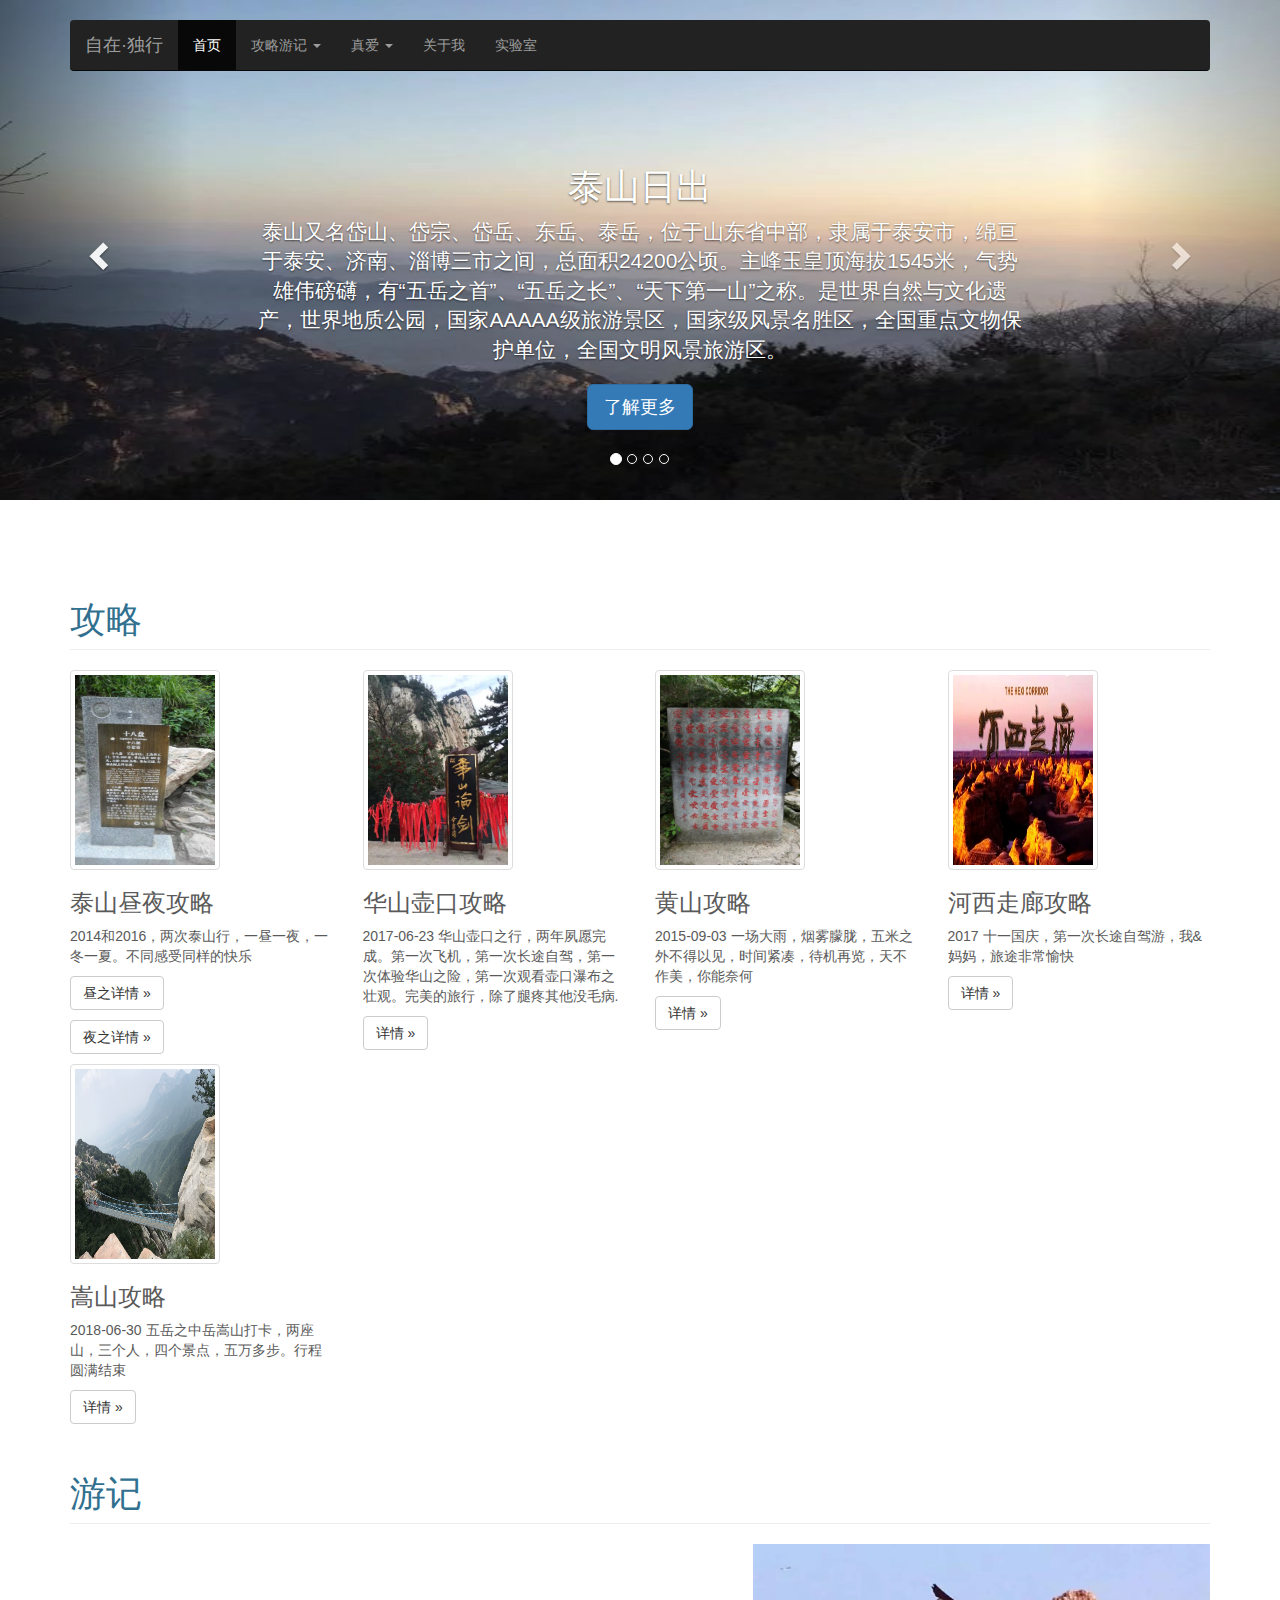
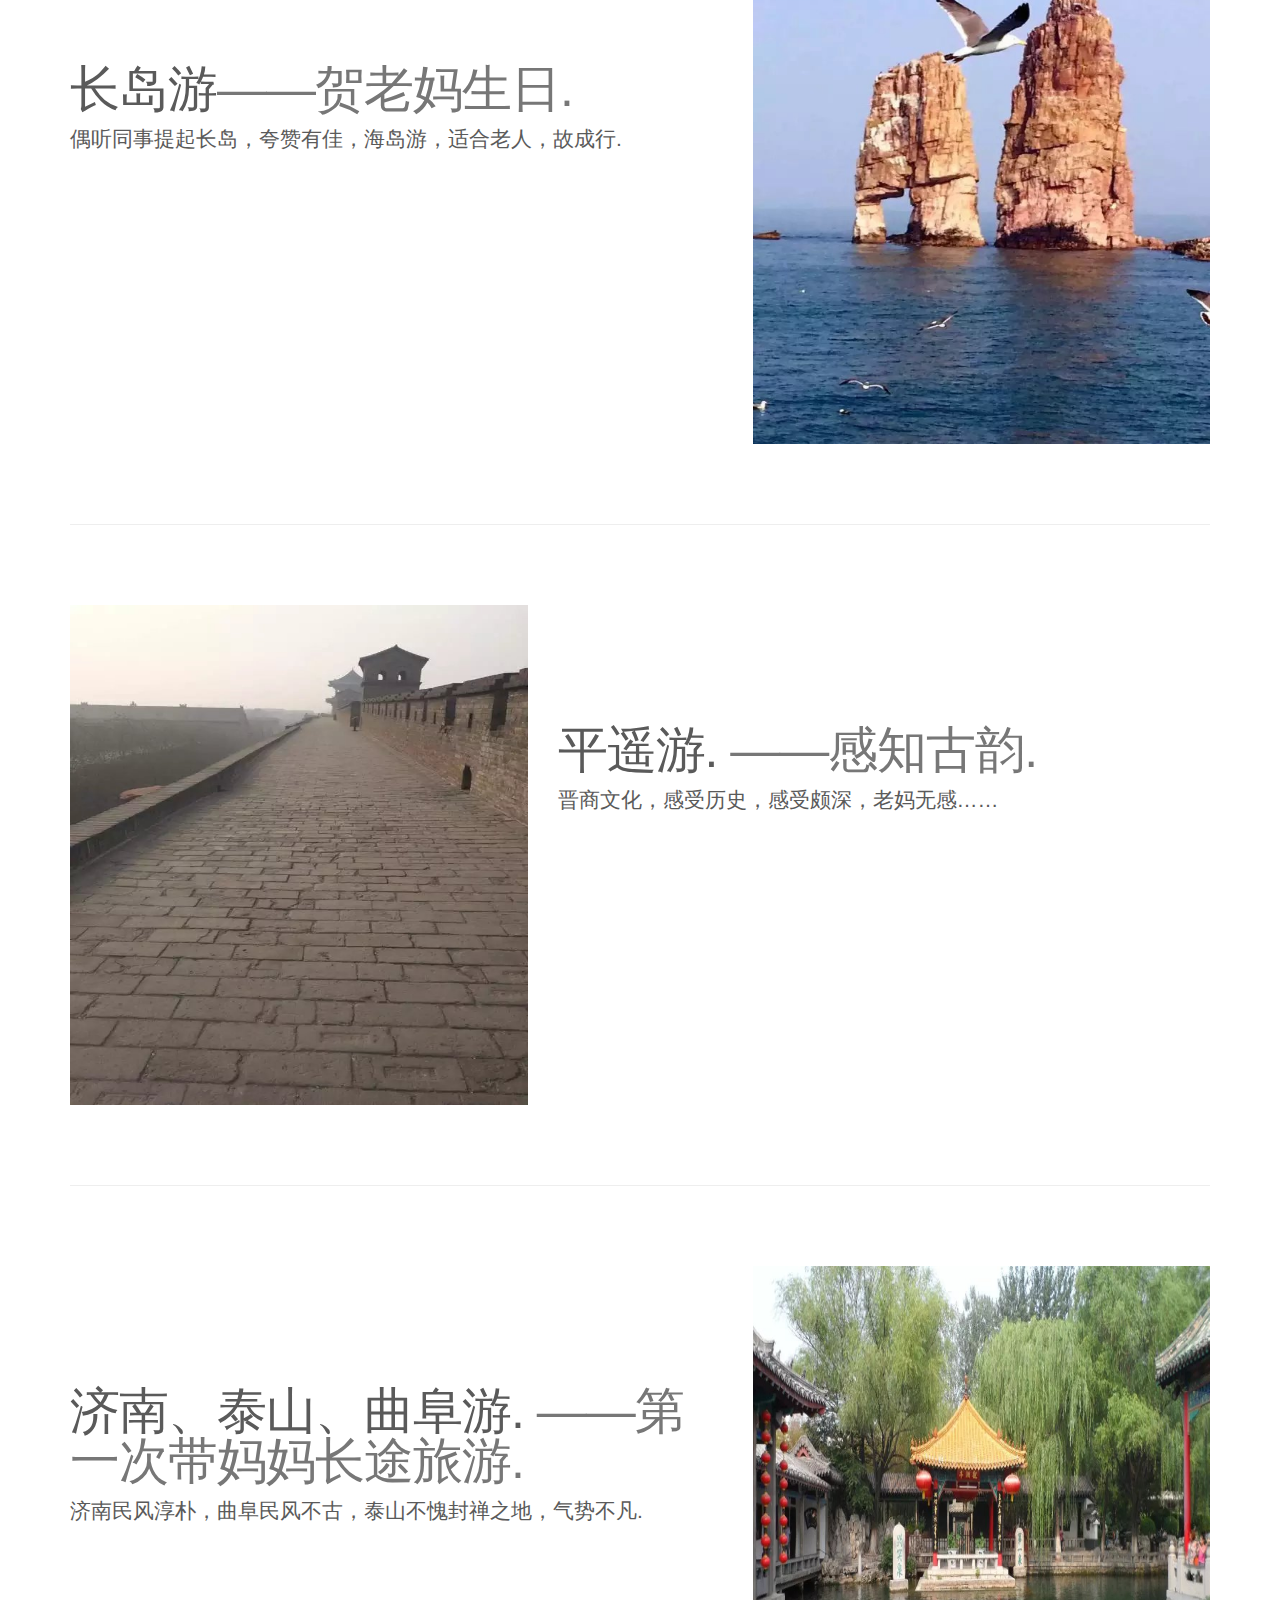
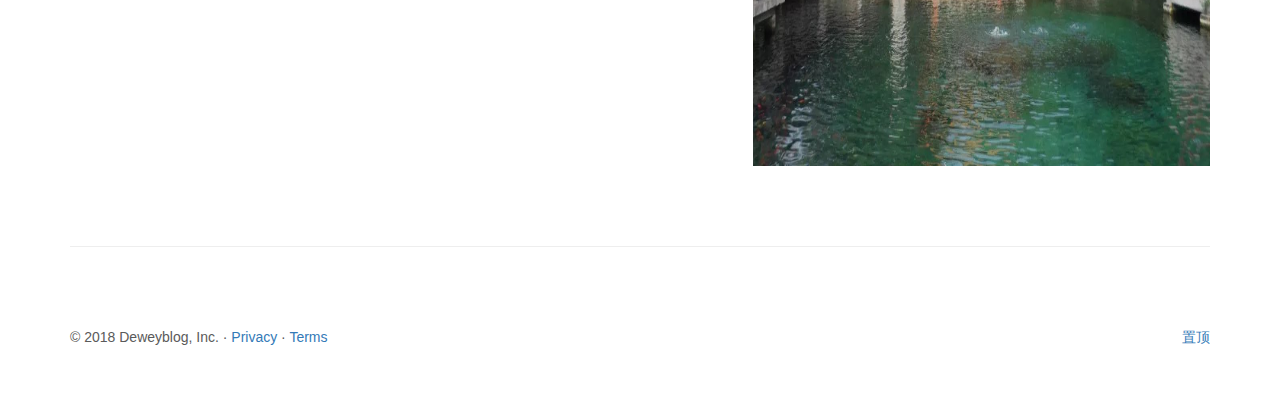
<file: index.html>
<!DOCTYPE html>

<html lang="en">
  <head>
    <meta charset="utf-8">
    <meta http-equiv="X-UA-Compatible" content="IE=edge">
    <meta name="viewport" content="width=device-width, initial-scale=1">
    <!-- The above 3 meta tags *must* come first in the head; any other head content must come *after* these tags -->
    <meta name="description" content="">
    <meta name="author" content="">
    <link rel="icon" href="./favicon.ico">

    <title>My Travel</title>

    <!-- Bootstrap core CSS -->
    <link href="./css/bootstrap.min.css" rel="stylesheet">

    <!-- IE10 viewport hack for Surface/desktop Windows 8 bug -->
    <link href="./css/ie10-viewport-bug-workaround.css" rel="stylesheet">

    <!-- Just for debugging purposes. Don't actually copy these 2 lines! -->
    <!--[if lt IE 9]><script src="../../assets/js/ie8-responsive-file-warning.js"></script><![endif]-->
    <script src="./js/ie-emulation-modes-warning.js"></script>

    <!-- HTML5 shim and Respond.js for IE8 support of HTML5 elements and media queries -->
    <!--[if lt IE 9]>
      <script src="https://oss.maxcdn.com/html5shiv/3.7.3/html5shiv.min.js"></script>
      <script src="https://oss.maxcdn.com/respond/1.4.2/respond.min.js"></script>
    <![endif]-->

    <!-- Custom styles for this template -->
    <link href="./css/carousel.css" rel="stylesheet">
  </head>
<!-- NAVBAR
===================================== ============= -->
  <body>
    <div class="navbar-wrapper">
      <div class="container">

        <nav class="navbar navbar-inverse navbar-static-top">
          <div class="container">
            <div class="navbar-header">
              <button type="button" class="navbar-toggle collapsed" data-toggle="collapse" data-target="#navbar" aria-expanded="false" aria-controls="navbar">
                <span class="sr-only">Toggle navigation</span>
                <span class="icon-bar"></span>
                <span class="icon-bar"></span>
                <span class="icon-bar"></span>
              </button>
              <a class="navbar-brand" href="./index.html">自在·独行</a>
            </div>
            <div id="navbar" class="navbar-collapse collapse">
              <ul class="nav navbar-nav">
                <li class="active"><a href="./index.html">首页</a></li>
                <li class="dropdown">
                  <a href="#" class="dropdown-toggle" data-toggle="dropdown" role="button" aria-haspopup="true" aria-expanded="false">攻略游记 <span class="caret"></span></a>
                  <ul class="dropdown-menu">
                    <li class="dropdown-header">攻略</li>
                    <li><a href="http://blog.deweyblog.com/children/strategy/taishan.html">泰山攻略之昼</a></li>
                    <li><a href="http://blog.deweyblog.com/children/strategy/taishannight.html">泰山攻略之夜</a></li>
                    <li><a href="http://blog.deweyblog.com/children/strategy/huashan.html">华山攻略</a></li>
                    <li><a href="#">黄山攻略</a></li>
                    <li><a href="#">恒山攻略</a></li>
                    <li><a href="#">山西平遥攻略</a></li>
                    <li><a href="http://blog.deweyblog.com/children/strategy/hexizoulang.html">河西走廊攻略</a></li>
                    <li><a href="http://blog.deweyblog.com/children/strategy/songshan.html">嵩山攻略</a></li>
                    <li role="separator" class="divider"></li>
                    <li class="dropdown-header">游记</li>
                    <li><a href="#">泰山游记</a></li>
                    <li><a href="#">华山游记</a></li>
                    <li><a href="#">黄山游记</a></li>
                    <li><a href="#">长岛游记</a></li>
                    <li><a href="#">河西走廊游记</a></li>
                    <li><a href="#">嵩山游记</a></li>
                  </ul>
                </li>
                <li class="dropdown">
                  <a href="#" class="dropdown-toggle" data-toggle="dropdown" role="button" aria-haspopup="true" aria-expanded="false">真爱 <span class="caret"></span></a>
                  <ul class="dropdown-menu">
                    <li class="dropdown-header">仙剑</li>
                    <li><a href="#">仙一</a></li>
                    <li><a href="#">仙三</a></li>
                    <li><a href="#">仙四</a></li>
                    <li><a href="#">仙五</a></li>
                    <li><a href="#">仙六</a></li>
                    <li role="separator" class="divider"></li>
                    <li class="dropdown-header">火影</li>
                    <li><a href="#">我之最爱——鹿丸</a></li>
                    <li><a href="#">热血少年——小李</a></li>
                    <li><a href="#">悲情英雄——鼬</a></li>
                    <li><a href="#">背板支柱——卡卡西</a></li>
                  </ul>
                </li>
                <li><a href="http://blog.deweyblog.com/children/aboutMe/aboutme.html">关于我</a></li>
                <li><a href="http://blog.deweyblog.com/children/laboratory/index.html">实验室</a></li>
              </ul>
            </div>
          </div>
        </nav>

      </div>
    </div>


    <!-- Carousel
    ================================================== -->
    <div id="myCarousel" class="carousel slide" data-ride="carousel">
      <!-- Indicators -->
      <ol class="carousel-indicators">
        <li data-target="#myCarousel" data-slide-to="0" class="active"></li>
        <li data-target="#myCarousel" data-slide-to="1"></li>
        <li data-target="#myCarousel" data-slide-to="2"></li>
        <li data-target="#myCarousel" data-slide-to="3"></li>
      </ol>
      <div class="carousel-inner" role="listbox">
        <div class="item active">
          <!-- <img class="first-slide" src="[data-uri]" alt="First slide"> -->
          <img class="first-slide" src="./pic/psb (3).jpg" alt="First slide">
          <div class="container">
            <div class="carousel-caption">
              <h1>泰山日出</h1>
              <p>泰山又名岱山、岱宗、岱岳、东岳、泰岳，位于山东省中部，隶属于泰安市，绵亘于泰安、济南、淄博三市之间，总面积24200公顷。主峰玉皇顶海拔1545米，气势雄伟磅礴，有“五岳之首”、“五岳之长”、“天下第一山”之称。是世界自然与文化遗产，世界地质公园，国家AAAAA级旅游景区，国家级风景名胜区，全国重点文物保护单位，全国文明风景旅游区。</p>
              <p><a class="btn btn-lg btn-primary" href="https://baike.baidu.com/item/%E6%B3%B0%E5%B1%B1/5447?fr=aladdin" role="button" target="_blank">了解更多</a></p>
            </div>
          </div>
        </div>
        <div class="item">
          <!-- <img class="second-slide" src="[data-uri]" alt="Second slide"> -->
          <!--<img class="second-slide" src="./pic/IMG_8274.jpg" alt="Second slide">-->
          <img class="second-slide" src="./pic/psb10.jpg" alt="Second slide">
          <div class="container">
            <div class="carousel-caption">
              <h1>中国西岳华山</h1>
              <p>华山（Mount Hua），古称“西岳”，雅称“太华山”，为中国著名的五岳之一，中华文明的发祥地，“中华”和“华夏”之“华”，就源于华山</p>
              <p><a class="btn btn-lg btn-primary" href="https://baike.baidu.com/item/%E5%8D%8E%E5%B1%B1/198?fr=aladdin" role="button" target="_blank">了解更多</a></p>
            </div>
          </div>
        </div>
        <div class="item">
          <!-- <img class="third-slide" src="[data-uri]" alt="Third slide"> -->
          <img class="third-slide" src="./pic/psb (2).jpg" alt="Third slide">
          <div class="container">
            <div class="carousel-caption">
              <h1>张家口蔚县小五台山</h1>
              <p>小五台山小五台山自然保护区位于张家口市蔚县、涿鹿县境内，面积为21883公顷，属恒山余脉，有东、西、南、北、中5个突出的山峰，为区别于山西五台山，称小五台山。五台之中以东台最高，海拔2882米，是河北省境内高山之最。山峰险峻，谷深坡陡，“一山有四季，咫尺不同天”。独特的自然条件使它成为河北动植物种类最丰富的地区之一。</p>
              <p><a class="btn btn-lg btn-primary" href="https://baike.baidu.com/item/%E8%94%9A%E5%8E%BF%E5%B0%8F%E4%BA%94%E5%8F%B0%E5%B1%B1/15406934?fr=aladdin" role="button" target="_blank">了解更多</a></p>
            </div>
          </div>
        </div>
        <div class="item">
          <!-- <img class="third-slide" src="[data-uri]" alt="Third slide"> -->
          <img class="fourth-slide" src="./pic/psb (5).jpg" alt="Fourth slide">
          <div class="container">
            <div class="carousel-caption">
              <h1>北京海坨山日落</h1>
              <p>主峰海拔2241米，为北京第二高峰，延庆县第一高峰。2009年，海坨山入选中科院地理所与中国国家地理杂志社评选出的中国十大“非著名山峰”之一。成为全国登山爱好者向往之地。</p>
              <p><a class="btn btn-lg btn-primary" href="https://baike.baidu.com/item/%E6%B5%B7%E5%9D%A8%E5%B1%B1/8533426?fr=aladdin" role="button" target="_blank">了解更多</a></p>
            </div>
          </div>
        </div>
      </div>
      <a class="left carousel-control" href="#myCarousel" role="button" data-slide="prev">
        <span class="glyphicon glyphicon-chevron-left" aria-hidden="true"></span>
        <span class="sr-only">Previous</span>
      </a>
      <a class="right carousel-control" href="#myCarousel" role="button" data-slide="next">
        <span class="glyphicon glyphicon-chevron-right" aria-hidden="true"></span>
        <span class="sr-only">Next</span>
      </a>
    </div><!-- /.carousel -->


    <!-- Marketing messaging and featurettes
    ================================================== -->
    <!-- Wrap the rest of the page in another container to center all the content. -->

    <div class="container marketing ">

      <h1  class="page-header text-info">攻略</h1>

      <!-- Three columns of text below the carousel -->
      <div class="row">
        <div class="col-lg-3">
          <!--<img class="img-thumbnail" src="[data-uri]" alt="Generic placeholder image" width="140" height="140">-->
          <img data-src="./pic/psb8.js/150x200" class="img-thumbnail" src="./pic/psb8.jpg" alt="Generic placeholder image"  style="width: 150px; height: 200px;" data-holder-rendered="true">
          <h3>泰山昼夜攻略</h3>
          <p>2014和2016，两次泰山行，一昼一夜，一冬一夏。不同感受同样的快乐</p>
          <p><a class="btn btn-default" href="http://blog.deweyblog.com/children/strategy/taishan.html" role="button">昼之详情 &raquo;</a></p>
          <p><a class="btn btn-default" href="http://blog.deweyblog.com/children/strategy/taishannight.html" role="button">夜之详情 &raquo;</a></p>
        </div><!-- /.col-lg-4 -->
        <div class="col-lg-3">
          <!--<img class="img-circle" src="[data-uri]" alt="Generic placeholder image" width="140" height="140">-->
          <img data-src="./pic/psb6.js/150x200" class="img-thumbnail" src="./pic/psb6.jpg" alt="Generic placeholder image"  style="width: 150px; height: 200px;" data-holder-rendered="true">
          <h3>华山壶口攻略</h3>
          <p>2017-06-23 华山壶口之行，两年夙愿完成。第一次飞机，第一次长途自驾，第一次体验华山之险，第一次观看壶口瀑布之壮观。完美的旅行，除了腿疼其他没毛病.</p>
          <p><a class="btn btn-default" href="http://blog.deweyblog.com/children/strategy/huashan.html" role="button">详情 &raquo;</a></p>
        </div><!-- /.col-lg-4 -->
        <div class="col-lg-3">
          <!--<img class="img-rounded" src="[data-uri]" alt="Generic placeholder image" width="140" height="140">-->
          <img data-src="./pic/psb9.js/150x200" class="img-thumbnail" src="./pic/psb9.jpg" alt="Generic placeholder image"  style="width: 150px; height: 200px;" data-holder-rendered="true">
          <h3>黄山攻略</h3>
          <p>2015-09-03 一场大雨，烟雾朦胧，五米之外不得以见，时间紧凑，待机再览，天不作美，你能奈何</p>
          <p><a class="btn btn-default" href="#" role="button">详情 &raquo;</a></p>
        </div><!-- /.col-lg-4 -->
        <div class="col-lg-3">
          <!--<img class="img" src="[data-uri]" alt="Generic placeholder image" width="140" height="140">-->
           <img data-src="./pic/psb5.js/150x200" class="img-thumbnail" src="./pic/psb5.jpg" alt="Generic placeholder image"  style="width: 150px; height: 200px;" data-holder-rendered="true">
          <h3>河西走廊攻略</h3>
          <p>2017 十一国庆，第一次长途自驾游，我&妈妈，旅途非常愉快</p>
          <p><a class="btn btn-default" href="http://blog.deweyblog.com/children/strategy/hexizoulang.html" role="button">详情 &raquo;</a></p>
        </div><!-- /.col-lg-4 -->
        </div>
        <div class="row">
        <div class="col-lg-3">
          <!--<img class="img" src="[data-uri]" alt="Generic placeholder image" width="140" height="140">-->
          <img data-src="./pic/psb (9).js/150x200" class="img-thumbnail" src="./pic/psb (10).jpg" alt="Generic placeholder image"  style="width: 150px; height: 200px;" data-holder-rendered="true">
          <h3>嵩山攻略</h3>
          <p>2018-06-30 五岳之中岳嵩山打卡，两座山，三个人，四个景点，五万多步。行程圆满结束</p>
          <p><a class="btn btn-default" href="http://blog.deweyblog.com/children/strategy/songshan.html" role="button">详情 &raquo;</a></p>
        </div><!-- /.col-lg-4 -->
      </div><!-- /.row -->


      <!-- START THE FEATURETTES -->


      <h1 class="page-header text-info" >游记</h1>

      <div class="row featurette">
        <div class="col-md-7">
          <h3 class="featurette-heading">长岛游<span class="text-muted">——贺老妈生日.</span></h3>
          <p class="lead">偶听同事提起长岛，夸赞有佳，海岛游，适合老人，故成行.</p>
        </div>
        <div class="col-md-5">
          <img class="featurette-image img-responsive center-block" data-src="./pic/psb12.js/500x500/auto"   src="./pic/psb12.jpg" style="width: 500px; height: 500px;" alt="长岛鸟岛">
        </div>
      </div>

      <hr class="featurette-divider">

      <div class="row featurette">
        <div class="col-md-7 col-md-push-5">
          <h2 class="featurette-heading">平遥游. <span class="text-muted">——感知古韵.</span></h2>
          <p class="lead">晋商文化，感受历史，感受颇深，老妈无感……</p>
        </div>
        <div class="col-md-5 col-md-pull-7">
          <img class="featurette-image img-responsive center-block" data-src="./pic/psb13.js/500x500/auto"   src="./pic/psb13.jpg" style="width: 500px; height: 500px;" alt="平遥客栈">
        </div>
      </div>

      <hr class="featurette-divider">

      <div class="row featurette">
        <div class="col-md-7">
          <h2 class="featurette-heading">济南、泰山、曲阜游. <span class="text-muted">——第一次带妈妈长途旅游.</span></h2>
          <p class="lead">济南民风淳朴，曲阜民风不古，泰山不愧封禅之地，气势不凡.</p>
        </div>
        <div class="col-md-5">
          <img class="featurette-image img-responsive center-block" data-src="./pic/psb11.js/500x500/auto"   src="./pic/psb11.jpg" style="width: 500px; height: 500px;" alt="平遥客栈">
        </div>
      </div>

      <hr class="featurette-divider">

      <!-- /END THE FEATURETTES -->


      <!-- FOOTER -->
      <footer>
        <p class="pull-right"><a href="#">置顶</a></p>
        <p>&copy; 2018 Deweyblog, Inc. &middot; <a href="#">Privacy</a> &middot; <a href="#">Terms</a></p>
      </footer>

    </div><!-- /.container -->


    <!-- Bootstrap core JavaScript
    ================================================== -->
    <!-- Placed at the end of the document so the pages load faster -->
    <!-- <script src="https://ajax.googleapis.com/ajax/libs/jquery/1.12.4/jquery.min.js"></script> -->
    <script src="./js/jquery-3.2.1.min.js"></script>
    <script>window.jQuery || document.write('<script src="./js/vendor/jquery.min.js"><\/script>')</script>
    <script src="./js/bootstrap.min.js"></script>
    <!-- Just to make our placeholder images work. Don't actually copy the next line! -->
    <script src="./js/vendor/holder.min.js"></script>
    <!-- IE10 viewport hack for Surface/desktop Windows 8 bug -->
    <script src="./js/ie10-viewport-bug-workaround.js"></script>
  </body>
</html>
</file>
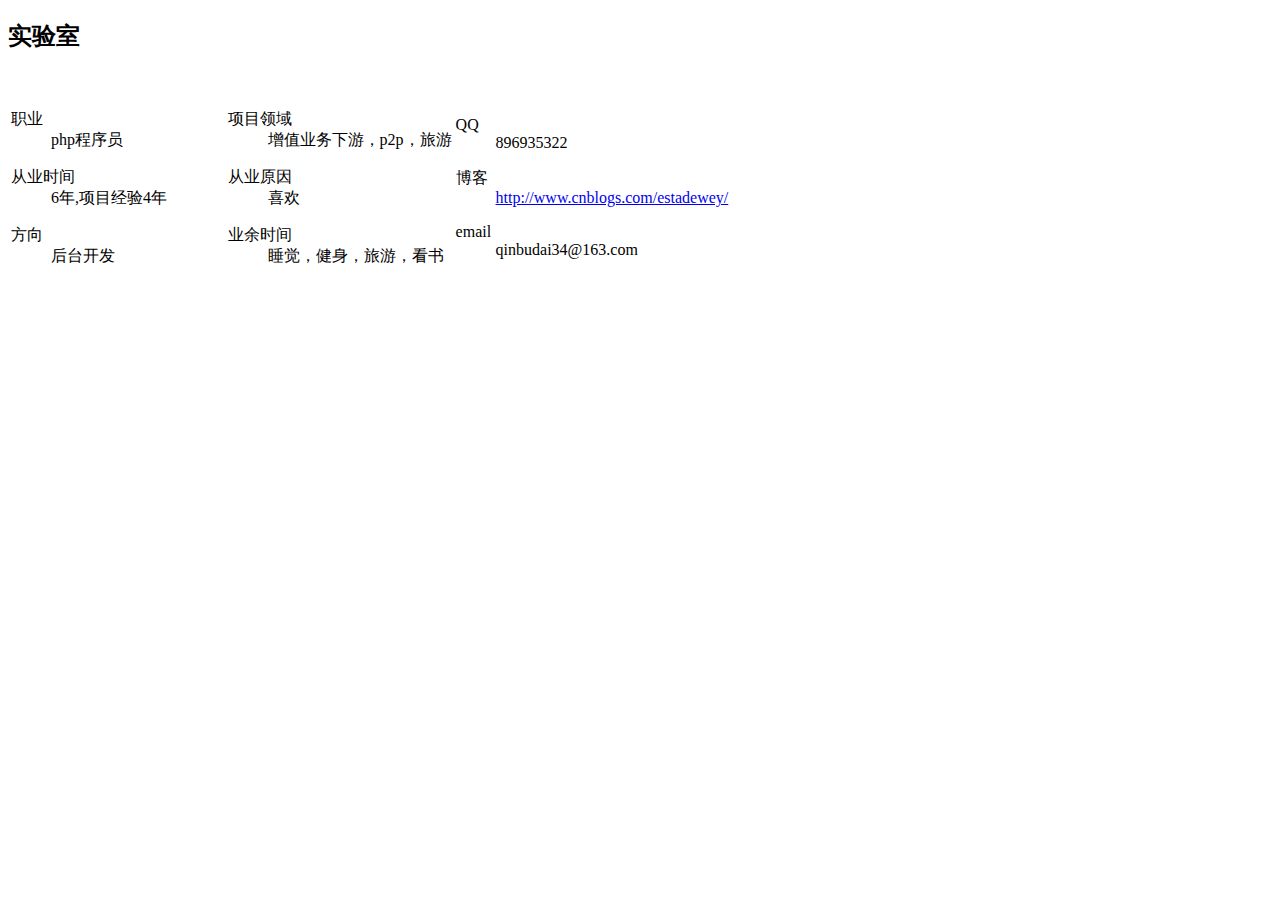
<file: children/laboratory/index.html>
<!DOCTYPE html PUBLIC "-//W3C//DTD XHTML 1.0 Transitional//EN" "http://www.w3.org/TR/xhtml1/DTD/xhtml1-transitional.dtd">
<html xmlns="http://www.w3.org/1999/xhtml">
<head>
  <style>
  </style>
  <meta http-equiv="Content-Type" content="text/html; charset=utf-8" />
  <title></title>
  <script type="text/javascript" src="http://127.0.0.1/EstaDewey.github.io/js/header.js"></script>
</head>
<body >
  <div class="article-top">  </div>

  <div class="container  theme-showcase " role="main">
    <div class="page-header">
      <h2 class="text-info">实验室</h2>
      <br>
    </div>
    <div class="col-md-15">
      <div class="well">
        <table>
          <tr >
            <td style="width:30%">
              <dl class="dl-horizontal">
                <dt>职业</dt>
                <dd>php程序员</dd>
              </dl>
              <dl class="dl-horizontal">
                <dt>从业时间</dt>
                <dd>6年,项目经验4年</dd>
              </dl>
              <dl class="dl-horizontal">
                <dt>方向</dt>
                <dd>后台开发</dd>
              </dl>

            </td>
            <td>
              <dl class="dl-horizontal">
                <dt>项目领域</dt>
                <dd>增值业务下游，p2p，旅游</dd>
              </dl>
              <dl class="dl-horizontal">
                <dt>从业原因</dt>
                <dd>喜欢</dd>
              </dl>
              <dl class="dl-horizontal">
                <dt>业余时间</dt>
                <dd>睡觉，健身，旅游，看书</dd>
              </dl>
            </td>
            <td>
              <dl class="dl-horizontal">
                <dt>QQ</dt>
                <dd>896935322</dd>
              </dl>
              <dl class="dl-horizontal">
                <dt>博客</dt>
                <dd><a href="http://www.cnblogs.com/estadewey" target="_blank">http://www.cnblogs.com/estadewey/</a></dd>
              </dl>
              <dl class="dl-horizontal">
                <dt>email</dt>
                <dd>qinbudai34@163.com</dd>
              </dl>
            </td>
          </tr>
        </table>

      </div>
    </div>

  </div>

  <div class="container marketing ">
  <script type="text/javascript" src="http://127.0.0.1/EstaDewey.github.io/js/footer.js"></script>
  </div>
  <script>
//    var url=window.location.href;
//    alert(url);
//    var a=$('.navbar-nav li a').attr('href');
//    alert(a);
    $('.navbar-nav').each(function () {
      var href = $(this).find('li a').attr('href');
      alert(href);
    });

  </script>
</body>
</html>
</file>
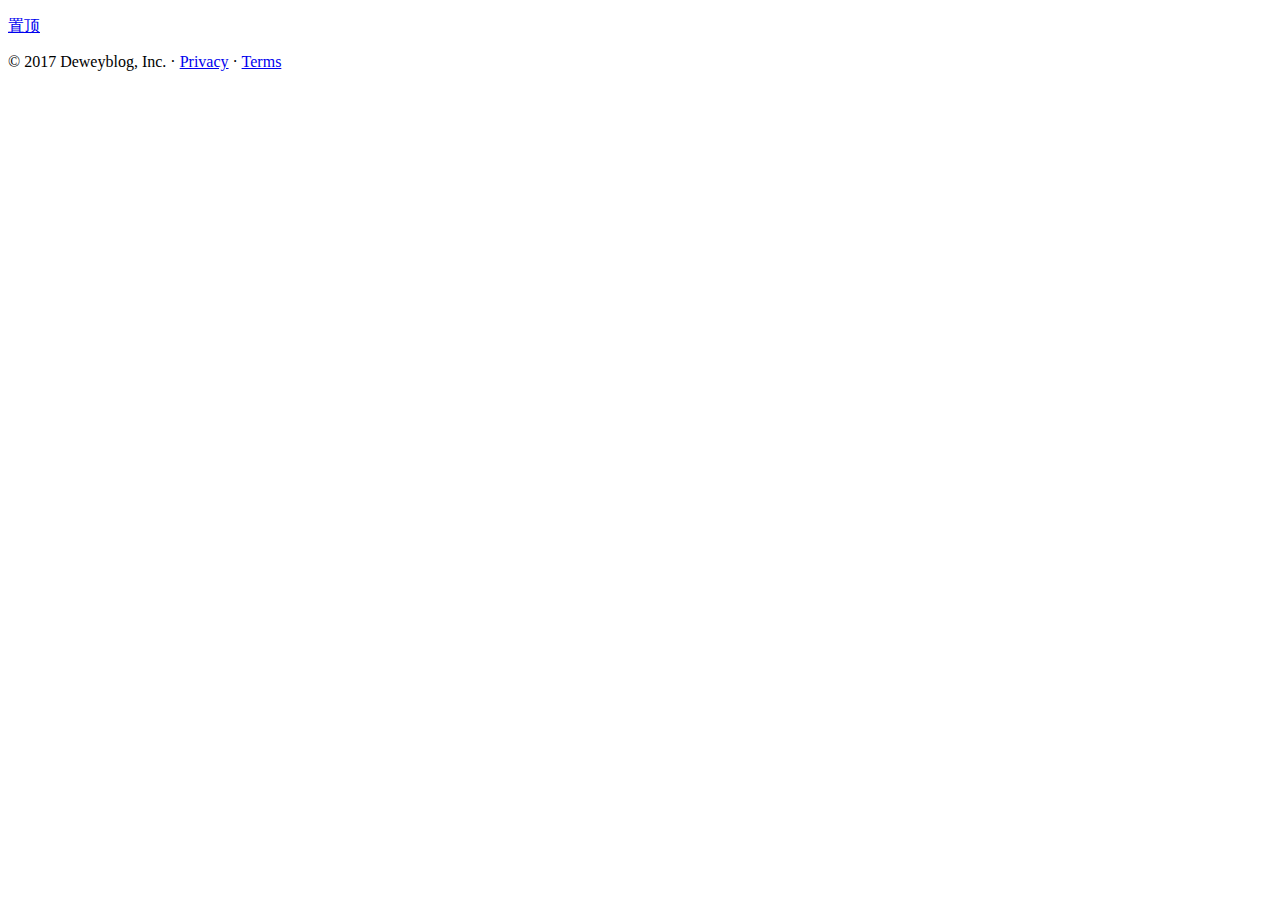
<file: footer.html>
<!DOCTYPE html>
<html lang="en">
<head>
    <meta charset="utf-8">
    <meta http-equiv="X-UA-Compatible" content="IE=edge">
    <meta name="viewport" content="width=device-width, initial-scale=1">
    <!-- The above 3 meta tags *must* come first in the head; any other head content must come *after* these tags -->
    <meta name="description" content="">
    <meta name="author" content="">
    <link rel="icon" href="http://127.0.0.1/EstaDewey.github.io/favicon.ico">

    <title>My Travel</title>

    <!-- Bootstrap core CSS -->
    <link href="http://127.0.0.1/EstaDewey.github.io/css/bootstrap.min.css" rel="stylesheet">

    <!-- IE10 viewport hack for Surface/desktop Windows 8 bug -->
    <link href="http://127.0.0.1/EstaDewey.github.io/css/ie10-viewport-bug-workaround.css" rel="stylesheet">

    <!-- Just for debugging purposes. Don't actually copy these 2 lines! -->
    <!--[if lt IE 9]><script src="../../assets/js/ie8-responsive-file-warning.js"></script><![endif]-->
    <script src="http://127.0.0.1/EstaDewey.github.io/js/ie-emulation-modes-warning.js"></script>

    <!-- HTML5 shim and Respond.js for IE8 support of HTML5 elements and media queries -->
    <!--[if lt IE 9]>
    <script src="https://oss.maxcdn.com/html5shiv/3.7.3/html5shiv.min.js"></script>
    <script src="https://oss.maxcdn.com/respond/1.4.2/respond.min.js"></script>
    <![endif]-->

    <!-- Custom styles for this template -->
    <link href="http://127.0.0.1/EstaDewey.github.io/css/carousel.css" rel="stylesheet">
</head>
<body>
      <!-- FOOTER -->
      <footer>
        <p class="pull-right"><a href="http://127.0.0.1/EstaDewey.github.io/index.html">置顶</a></p>
        <p>&copy; 2017 Deweyblog, Inc. &middot; <a href="#">Privacy</a> &middot; <a href="#">Terms</a></p>
      </footer>

    </div><!-- /.container -->


    <!-- Bootstrap core JavaScript
    ================================================== -->
    <!-- Placed at the end of the document so the pages load faster -->
    <!-- <script src="https://ajax.googleapis.com/ajax/libs/jquery/1.12.4/jquery.min.js"></script> -->
    <script src="http://127.0.0.1/EstaDewey.github.io/js/jquery-3.2.1.min.js"></script>
    <script>window.jQuery || document.write('<script src="http://127.0.0.1/EstaDewey.github.io/js/vendor/jquery.min.js"><\/script>')</script>
    <script src="http://127.0.0.1/EstaDewey.github.io/js/bootstrap.min.js"></script>
    <!-- Just to make our placeholder images work. Don't actually copy the next line! -->
    <script src="http://127.0.0.1/EstaDewey.github.io/js/vendor/holder.min.js"></script>
    <!-- IE10 viewport hack for Surface/desktop Windows 8 bug -->
    <script src="http://127.0.0.1/EstaDewey.github.io/js/ie10-viewport-bug-workaround.js"></script>
  </body>
</html>
</file>
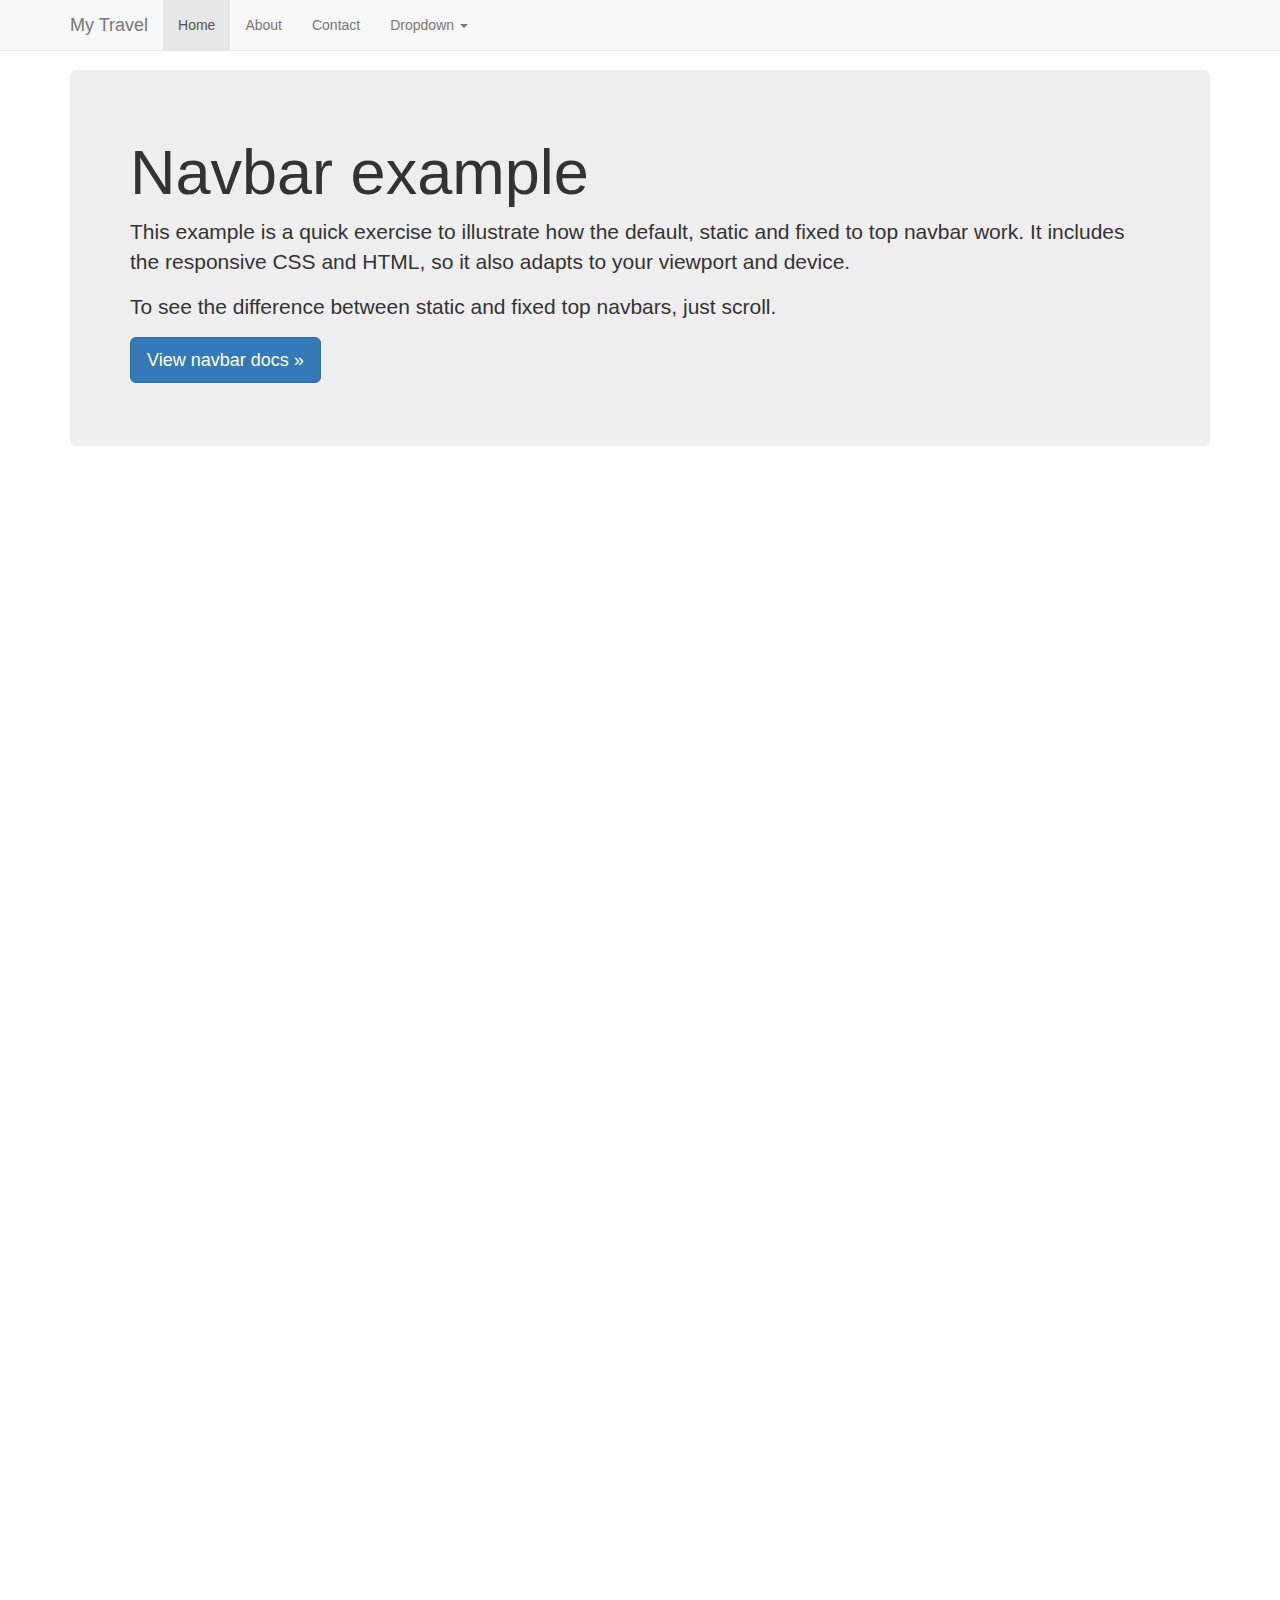
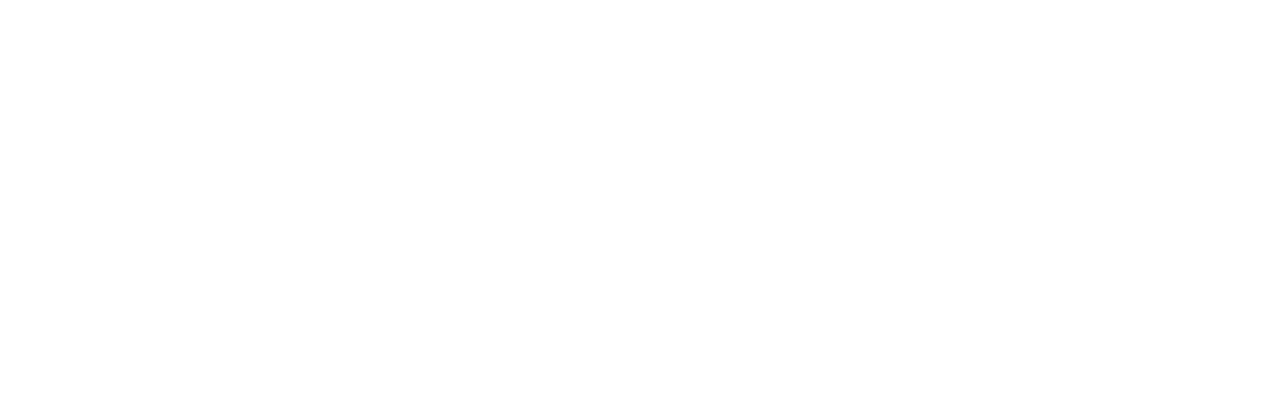
<file: index1.html>
<!DOCTYPE html>
<html lang="en">
  <head>
    <meta charset="utf-8">
    <meta http-equiv="X-UA-Compatible" content="IE=edge">
    <meta name="viewport" content="width=device-width, initial-scale=1">
    <!-- The above 3 meta tags *must* come first in the head; any other head content must come *after* these tags -->
    <meta name="description" content="">
    <meta name="author" content="">
    <link rel="icon" href="./favicon.ico">

    <title>My Travel</title>

    <!-- Bootstrap core CSS -->
    <link href="./css/bootstrap.min.css" rel="stylesheet">

    <!-- IE10 viewport hack for Surface/desktop Windows 8 bug -->
    <link href="./css/ie10-viewport-bug-workaround.css" rel="stylesheet">

    <!-- Custom styles for this template -->
    <link href="./css/navbar-fixed-top.css" rel="stylesheet">

    <!-- Just for debugging purposes. Don't actually copy these 2 lines! -->
    <!--[if lt IE 9]><script src="../../assets/js/ie8-responsive-file-warning.js"></script><![endif]-->
    <script src="./js/ie-emulation-modes-warning.js"></script>

    <!-- HTML5 shim and Respond.js for IE8 support of HTML5 elements and media queries -->
    <!--[if lt IE 9]>
      <script src="https://oss.maxcdn.com/html5shiv/3.7.3/html5shiv.min.js"></script>
      <script src="https://oss.maxcdn.com/respond/1.4.2/respond.min.js"></script>
    <![endif]-->
  </head>

  <body>

    <!-- Fixed navbar -->
    <nav class="navbar navbar-default navbar-fixed-top">
      <div class="container">
        <div class="navbar-header">
          <button type="button" class="navbar-toggle collapsed" data-toggle="collapse" data-target="#navbar" aria-expanded="false" aria-controls="navbar">
            <span class="sr-only">Toggle navigation</span>
            <span class="icon-bar"></span>
            <span class="icon-bar"></span>
            <span class="icon-bar"></span>
          </button>
          <a class="navbar-brand" href="#">My Travel</a>
        </div>
        <div id="navbar" class="navbar-collapse collapse">
          <ul class="nav navbar-nav">
            <li class="active"><a href="#">Home</a></li>
            <li><a href="#about">About</a></li>
            <li><a href="#contact">Contact</a></li>
            <li class="dropdown">
              <a href="#" class="dropdown-toggle" data-toggle="dropdown" role="button" aria-haspopup="true" aria-expanded="false">Dropdown <span class="caret"></span></a>
              <ul class="dropdown-menu">
                <li><a href="#">Action</a></li>
                <li><a href="#">Another action</a></li>
                <li><a href="#">Something else here</a></li>
                <li role="separator" class="divider"></li>
                <li class="dropdown-header">Nav header</li>
                <li><a href="#">Separated link</a></li>
                <li><a href="#">One more separated link</a></li>
              </ul>
            </li>
          </ul>
          <!-- <ul class="nav navbar-nav navbar-right">
            <li><a href="../navbar/">Default</a></li>
            <li><a href="../navbar-static-top/">Static top</a></li>
            <li class="active"><a href="./">Fixed top <span class="sr-only">(current)</span></a></li>
          </ul> -->
        </div><!--/.nav-collapse -->
      </div>
    </nav>

    <div class="container">

      <!-- Main component for a primary marketing message or call to action -->
      <div class="jumbotron">
        <h1>Navbar example</h1>
        <p>This example is a quick exercise to illustrate how the default, static and fixed to top navbar work. It includes the responsive CSS and HTML, so it also adapts to your viewport and device.</p>
        <p>To see the difference between static and fixed top navbars, just scroll.</p>
        <p>
          <a class="btn btn-lg btn-primary" href="../../components/#navbar" role="button">View navbar docs &raquo;</a>
        </p>
      </div>

    </div> <!-- /container -->


    <!-- Bootstrap core JavaScript
    ================================================== -->
    <!-- Placed at the end of the document so the pages load faster -->
    <script src="https://ajax.googleapis.com/ajax/libs/jquery/1.12.4/jquery.min.js"></script>
    <script>window.jQuery || document.write('<script src="./js/vendor/jquery.min.js"><\/script>')</script>
    <script src="./js/bootstrap.min.js"></script>
    <!-- IE10 viewport hack for Surface/desktop Windows 8 bug -->
    <script src="./js/ie10-viewport-bug-workaround.js"></script>
  </body>
</html>
</file>
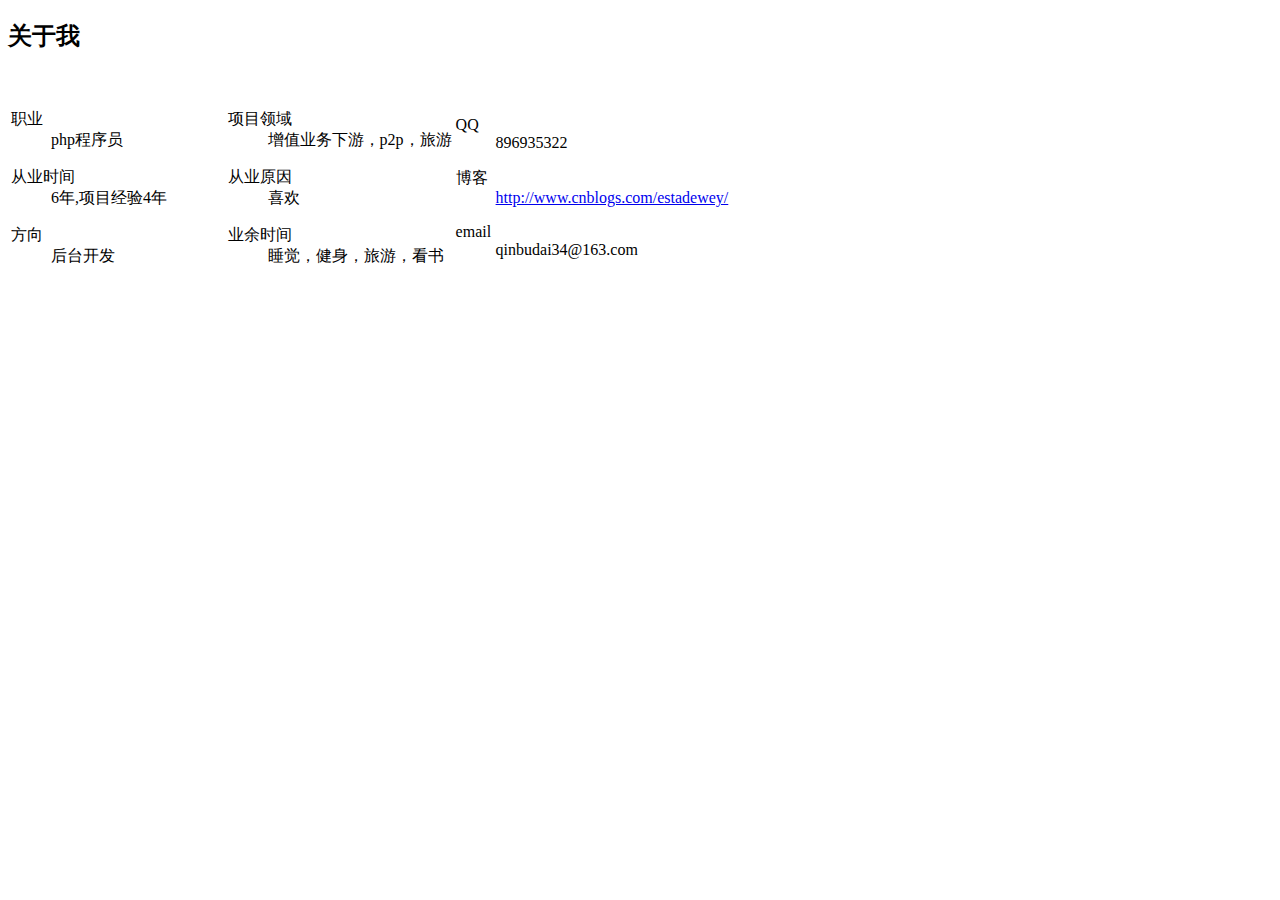
<file: children/aboutMe/aboutme.html>
<!DOCTYPE html PUBLIC "-//W3C//DTD XHTML 1.0 Transitional//EN" "http://www.w3.org/TR/xhtml1/DTD/xhtml1-transitional.dtd">
<html xmlns="http://www.w3.org/1999/xhtml">
<head>
  <style>
  </style>
  <meta http-equiv="Content-Type" content="text/html; charset=utf-8" />
  <title></title>
  <script type="text/javascript" src="http://127.0.0.1/EstaDewey.github.io/js/header.js"></script>
</head>
<body >
  <div class="article-top">  </div>

  <div class="container  theme-showcase " role="main">
    <div class="page-header">
      <h2 class="text-info">关于我</h2>
      <br>
    </div>
    <div class="col-md-15">
      <div class="well">
        <table>
          <tr >
            <td style="width:30%">
              <dl class="dl-horizontal">
                <dt>职业</dt>
                <dd>php程序员</dd>
              </dl>
              <dl class="dl-horizontal">
                <dt>从业时间</dt>
                <dd>6年,项目经验4年</dd>
              </dl>
              <dl class="dl-horizontal">
                <dt>方向</dt>
                <dd>后台开发</dd>
              </dl>

            </td>
            <td>
              <dl class="dl-horizontal">
                <dt>项目领域</dt>
                <dd>增值业务下游，p2p，旅游</dd>
              </dl>
              <dl class="dl-horizontal">
                <dt>从业原因</dt>
                <dd>喜欢</dd>
              </dl>
              <dl class="dl-horizontal">
                <dt>业余时间</dt>
                <dd>睡觉，健身，旅游，看书</dd>
              </dl>
            </td>
            <td>
              <dl class="dl-horizontal">
                <dt>QQ</dt>
                <dd>896935322</dd>
              </dl>
              <dl class="dl-horizontal">
                <dt>博客</dt>
                <dd><a href="http://www.cnblogs.com/estadewey" target="_blank">http://www.cnblogs.com/estadewey/</a></dd>
              </dl>
              <dl class="dl-horizontal">
                <dt>email</dt>
                <dd>qinbudai34@163.com</dd>
              </dl>
            </td>
          </tr>
        </table>

      </div>
    </div>

  </div>

  <div class="container marketing ">
  <script type="text/javascript" src="http://127.0.0.1/EstaDewey.github.io/js/footer.js"></script>
  </div>
</body>
</html>
</file>
<file: css/carousel.css>
/* GLOBAL STYLES
-------------------------------------------------- */
/* Padding below the footer and lighter body text */

body {
  padding-bottom: 40px;
  color: #5a5a5a;
}


/* CUSTOMIZE THE NAVBAR
-------------------------------------------------- */

/* Special class on .container surrounding .navbar, used for positioning it into place. */
.navbar-wrapper {
  position: absolute;
  top: 0;
  right: 0;
  left: 0;
  z-index: 20;
}

/* Flip around the padding for proper display in narrow viewports */
.navbar-wrapper > .container {
  padding-right: 0;
  padding-left: 0;
}
.navbar-wrapper .navbar {
  padding-right: 15px;
  padding-left: 15px;
}
.navbar-wrapper .navbar .container {
  width: auto;
}


/* CUSTOMIZE THE CAROUSEL
-------------------------------------------------- */

/* Carousel base class */
.carousel {
  height: 500px;
  margin-bottom: 60px;
}
/* Since positioning the image, we need to help out the caption */
.carousel-caption {
  z-index: 10;
}

/* Declare heights because of positioning of img element */
.carousel .item {
  height: 500px;
  background-color: #777;
}
.carousel-inner > .item > img {
  position: absolute;
  top: 0;
  left: 0;
  min-width: 100%;
  height: 500px;
}


/* MARKETING CONTENT
-------------------------------------------------- */

/* Center align the text within the three columns below the carousel */
.marketing .col-lg-4 {
  margin-bottom: 20px;
  text-align: center;
}
.marketing h2 {
  font-weight: normal;
}
.marketing .col-lg-4 p {
  margin-right: 10px;
  margin-left: 10px;
}


/* Featurettes
------------------------- */

.featurette-divider {
  margin: 80px 0; /* Space out the Bootstrap <hr> more */
}

/* Thin out the marketing headings */
.featurette-heading {
  font-weight: 300;
  line-height: 1;
  letter-spacing: -1px;
}


/* RESPONSIVE CSS
-------------------------------------------------- */

@media (min-width: 768px) {
  /* Navbar positioning foo */
  .navbar-wrapper {
    margin-top: 20px;
  }
  .navbar-wrapper .container {
    padding-right: 15px;
    padding-left: 15px;
  }
  .navbar-wrapper .navbar {
    padding-right: 0;
    padding-left: 0;
  }

  /* The navbar becomes detached from the top, so we round the corners */
  .navbar-wrapper .navbar {
    border-radius: 4px;
  }

  /* Bump up size of carousel content */
  .carousel-caption p {
    margin-bottom: 20px;
    font-size: 21px;
    line-height: 1.4;
  }

  .featurette-heading {
    font-size: 50px;
  }
}

@media (min-width: 992px) {
  .featurette-heading {
    margin-top: 120px;
  }
}
</file>
<file: css/navbar-fixed-top.css>
body {
  min-height: 2000px;
  padding-top: 70px;
}
</file>
<file: css/ie10-viewport-bug-workaround.css>
/*!
 * IE10 viewport hack for Surface/desktop Windows 8 bug
 * Copyright 2014-2015 Twitter, Inc.
 * Licensed under MIT (https://github.com/twbs/bootstrap/blob/master/LICENSE)
 */

/*
 * See the Getting Started docs for more information:
 * http://getbootstrap.com/getting-started/#support-ie10-width
 */
@-ms-viewport     { width: device-width; }
@-o-viewport      { width: device-width; }
@viewport         { width: device-width; }
</file>
